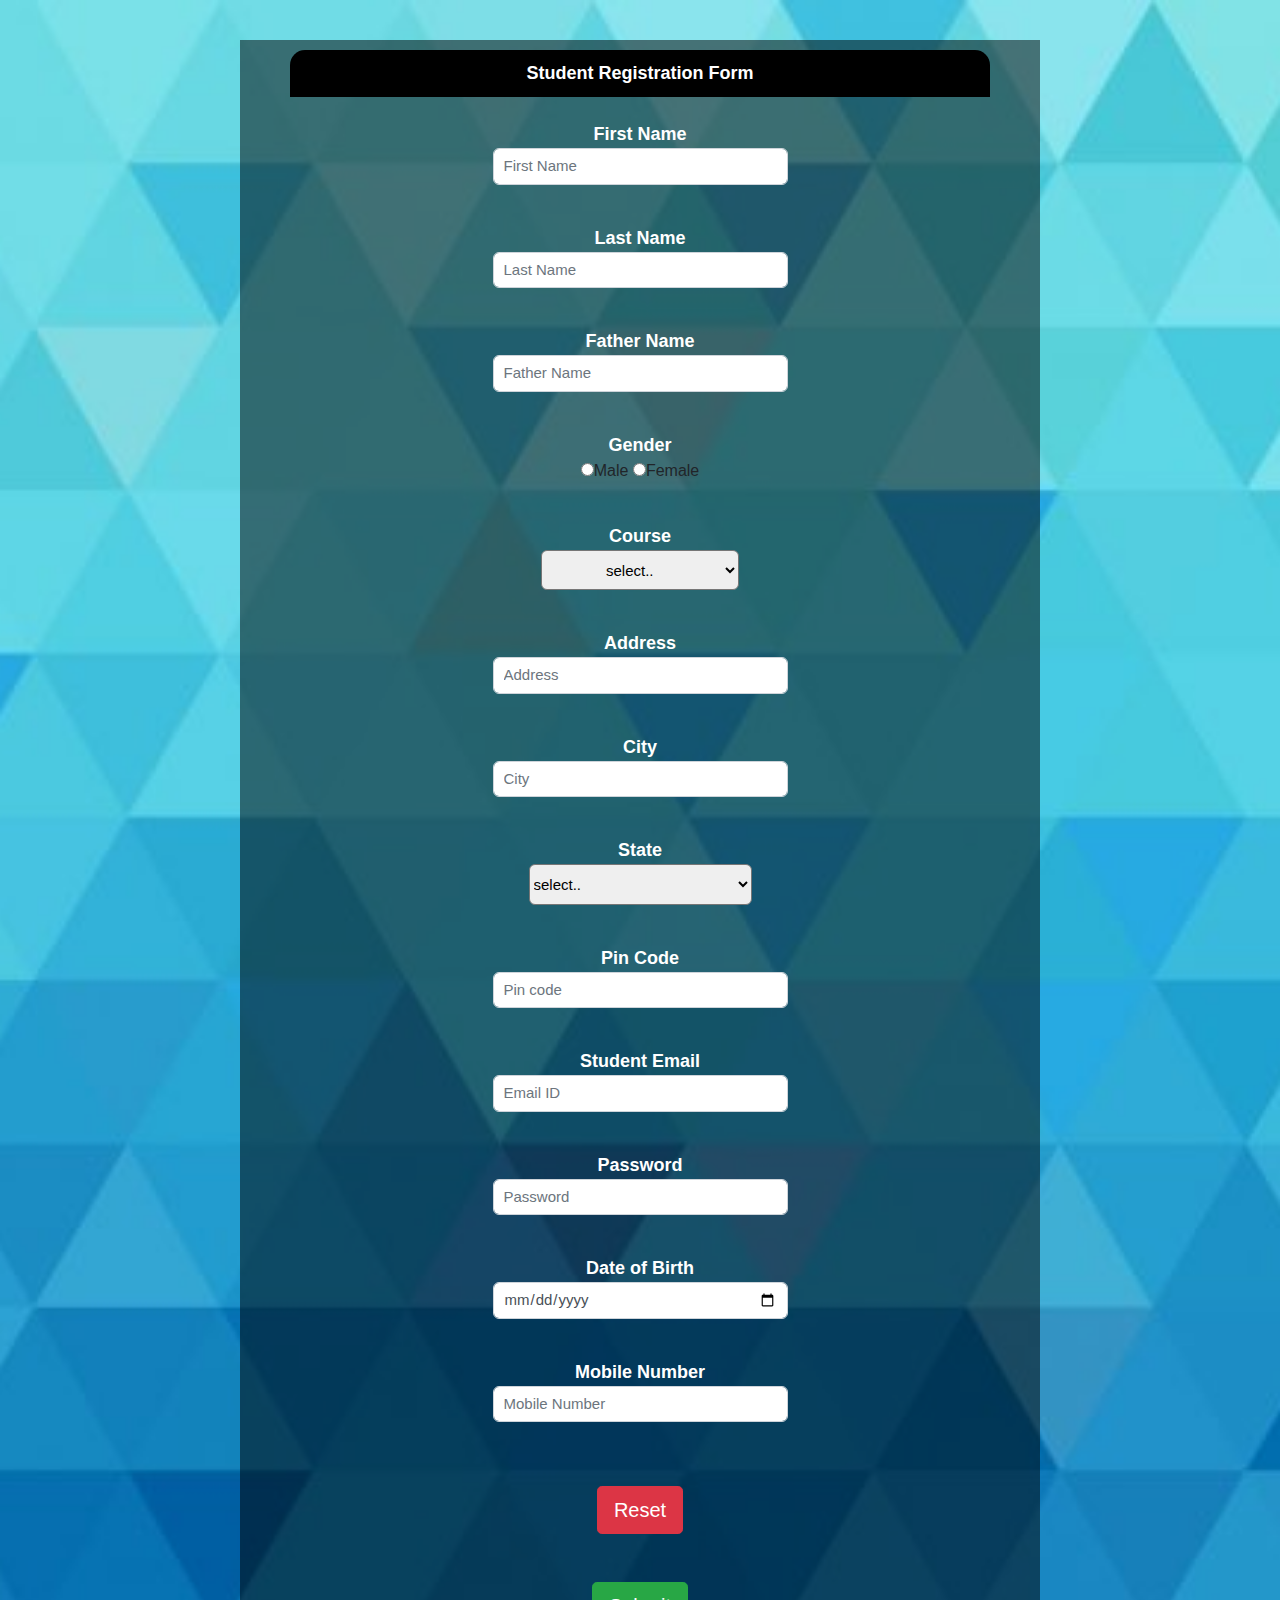
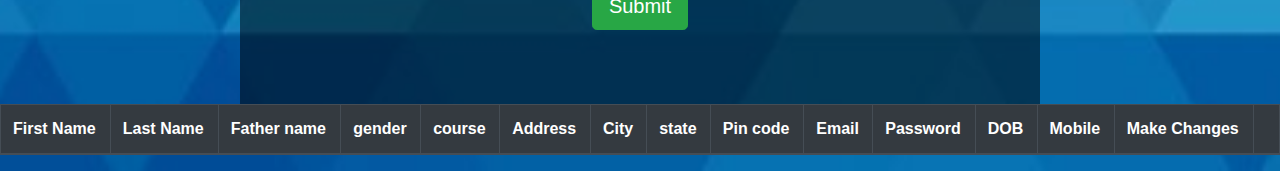
<file: html/index.html>
<!DOCTYPE html>
<html>
  <head>
    <meta charset="utf-8">
    <title>Student Registration</title>
    <script src="../js/jquery.js"></script>
    <link rel="stylesheet" href="https://stackpath.bootstrapcdn.com/bootstrap/4.3.1/css/bootstrap.min.css" integrity="sha384-ggOyR0iXCbMQv3Xipma34MD+dH/1fQ784/j6cY/iJTQUOhcWr7x9JvoRxT2MZw1T" crossorigin="anonymous">
    <link href="../css/style.css" rel="stylesheet">
  </head>
  <body>
    <div class="container">
    <div class="main">
      <form name="StudentSignupForm">
        <div align="center">
          <div class="regform">
            <center><font size=4><b>Student Registration Form</b></font></center>
          </div>
          <br>
          <ul>
            <div class="form-group col-sm-5">
            <li class="labels">First Name</li>
            <li><input class="form-control textinput fetchForm" type=text name=firstname onblur="validatename()" id="firstname" placeholder="First Name" size="30"></li>
            </div>
          </ul>
          <br>
          <ul>
            <div class="form-group col-sm-5">
            <li class="labels" >
              Last Name
            </li>
            <li><input class="form-control textinput fetchForm" type=text name=lastname onblur="validatelastname()" id="lastname" placeholder="Last Name" size="30"></li>
            </div>
          </ul>
          <br>
          <ul>
            <div class="form-group col-sm-5">
            <li class="labels">Father Name</li>
            <li><input class="form-control textinput fetchForm" type="text" name="fathername" onblur="validatefathername()" placeholder="Father Name" id="fathername"
              size="30"></li>
            </div>
          </ul>
          <br>
          <ul>
            <li class="labels">Gender</li>
            <li><input type="radio" class="fetchForm" name="gender" id="male" value="male" size="10">Male
                <input type="radio" class="fetchForm" name="gender" id="female" value="Female" size="10">Female
            </li>

          </ul>
          <br>
          <ul>
            <div class="form-group col-sm-5">
            <li class="labels">Course</li>
            <li>
              <select class="form-control-lg textinput fetchForm" style="padding:10px 60px;" id="course" onblur="validatecourse()" name="course">
                <option value="-1" selected>select..</option>
                <option value="B.Tech">B.TECH</option>
                <option value="MCA">MCA</option>
                <option value="MBA">MBA</option>
                <option value="BCA">BCA</option>
              </select>
            </li>
           </div>
          </ul>
          <br>
          <ul>
            <div class="form-group col-sm-5">
            <li class="labels">Address</li>
            <li><input class="form-control textinput fetchForm" type="text" onblur="validateaddress()" placeholder="Address" name="address"
              id="address" size="30"></li>
            </div>
          </ul>
          <br>
          <ul>
            <div class="form-group col-sm-5">
            <li class="labels">City</li>
            <li><input class="form-control textinput fetchForm" type="text" name="city" onblur="validatecity()" id="city" placeholder="City"size="30"></li>
            </div>
          </ul>
          <br>
          <ul>
            <div class="form-group col-sm-5">
            <li class="labels">State</li>
            <li>
              <select class="form-control-lg textinput fetchForm" style="padding:10px 0px;" Name="state" onblur="validatestate()" id="state">
                <option value="-1" selected>select..</option>
                <option value="Andhra Pradesh">Andhra Pradesh</option>
                <option value="Andaman and Nicobar Islands">Andaman and Nicobar Islands</option>
                <option value="Arunachal Pradesh">Arunachal Pradesh</option>
                <option value="Assam">Assam</option>
                <option value="Bihar">Bihar</option>
                <option value="Chandigarh">Chandigarh</option>
                <option value="Chhattisgarh">Chhattisgarh</option>
                <option value="Dadar and Nagar Haveli">Dadar and Nagar Haveli</option>
                <option value="Daman and Diu">Daman and Diu</option>
                <option value="Delhi">Delhi</option>
                <option value="Lakshadweep">Lakshadweep</option>
                <option value="Puducherry">Puducherry</option>
                <option value="Goa">Goa</option>
                <option value="Gujarat">Gujarat</option>
                <option value="Haryana">Haryana</option>
                <option value="Himachal Pradesh">Himachal Pradesh</option>
                <option value="Jammu and Kashmir">Jammu and Kashmir</option>
                <option value="Jharkhand">Jharkhand</option>
                <option value="Karnataka">Karnataka</option>
                <option value="Kerala">Kerala</option>
                <option value="Madhya Pradesh">Madhya Pradesh</option>
                <option value="Maharashtra">Maharashtra</option>
                <option value="Manipur">Manipur</option>
                <option value="Meghalaya">Meghalaya</option>
                <option value="Mizoram">Mizoram</option>
                <option value="Nagaland">Nagaland</option>
                <option value="Odisha">Odisha</option>
                <option value="Punjab">Punjab</option>
                <option value="Rajasthan">Rajasthan</option>
                <option value="Sikkim">Sikkim</option>
                <option value="Tamil Nadu">Tamil Nadu</option>
                <option value="Telangana">Telangana</option>
                <option value="Tripura">Tripura</option>
                <option value="Uttar Pradesh">Uttar Pradesh</option>
                <option value="Uttarakhand">Uttarakhand</option>
                <option value="West Bengal">West Bengal</option>
              </select>
            </li>
          </div>
          </ul>
          <br>
          <ul>
            <div class="form-group col-sm-5">
            <li class="labels">Pin Code</li>
            <li><input class="form-control textinput fetchForm" type="text" name="pincode" onblur="validatepincode()" id="pincode" placeholder="Pin code" size="30"></li>
            </div>
          </ul>
          <br>
          <ul>
            <div class="form-group col-sm-5">
            <li class="labels">Student Email</li>
            <li><input class="form-control textinput fetchForm" type="text" name="emailid" id="emailid" onblur="validateemail()" placeholder="Email ID" size="30"></li>
            </div>
          </ul>
          <br>
          <ul>
            <div class="form-group col-sm-5">
            <li class="labels">Password</li>
            <li><input class="form-control textinput fetchForm" type="text" name="password" id="password" onblur="validatepassword()" placeholder="Password" size="30"></li>
            </div>
          </ul>
          <br>
          <ul>
            <div class="form-group col-sm-5">
            <li class="labels">Date of Birth</li>
            <li><input class="form-control textinput fetchForm" type="date" name="dob" id="dob" onblur="validatedob()" size="30"></li>
            </div>
          </ul>
          <br>
          <ul>
            <div class="form-group col-sm-5">
            <li class="labels">Mobile Number</li>
            <li><input class="form-control textinput fetchForm" type="text" name="mobile_no"  id="mobile_no" onblur="validatemobileNumber()" placeholder="Mobile Number" size="30"></li>
            </div>
          </ul>
          <br>
          <ul>
            <br>
            <li><input type="reset" class="btn btn-danger btn-lg"></li>
            <br><br>
            <li><button  class="btn btn-success btn-lg submit" onclick="Data.addDatatoTable()">Submit</button></li>
          </ul>
          <br><br>
        </div>
      </form>
    </div>
  </div>
    
      <table class="table tableData" id="studentData">
        <thead class="thead-dark">
          <tr>
            <th class="column tablehead firstname">First Name</th>
            <th class="column tablehead lastname">Last Name</th>
            <th class="column tablehead fathername">Father name</th>
            <th class="column tablehead gender">gender</th>
            <th class="column tablehead course">course</th>
            <th class="column tablehead address">Address</th>
            <th class="column tablehead city">City</th>
            <th class="column tablehead state">state</th>
            <th class="column tablehead pincode">Pin code</th>
            <th class="column tablehead emailid">Email</th>
            <th class="column tablehead password">Password</th>
            <th class="column tablehead dob">DOB</th>
            <th class="column tablehead mobile_no">Mobile</th>
            <th class="column tablehead changes">Make Changes</th>
            <th></th>
          </tr>
        </thead>
        <tbody>
        </tbody>
      </table>
      
  
    <script type="text/javascript" src="../js/script.js"></script>
    <!-- <script src="https://code.jquery.com/jquery-3.3.1.slim.min.js" integrity="sha384-q8i/X+965DzO0rT7abK41JStQIAqVgRVzpbzo5smXKp4YfRvH+8abtTE1Pi6jizo" crossorigin="anonymous"></script> -->
    <script src="https://cdnjs.cloudflare.com/ajax/libs/popper.js/1.14.7/umd/popper.min.js" integrity="sha384-UO2eT0CpHqdSJQ6hJty5KVphtPhzWj9WO1clHTMGa3JDZwrnQq4sF86dIHNDz0W1" crossorigin="anonymous"></script>
    <script src="https://stackpath.bootstrapcdn.com/bootstrap/4.3.1/js/bootstrap.min.js" integrity="sha384-JjSmVgyd0p3pXB1rRibZUAYoIIy6OrQ6VrjIEaFf/nJGzIxFDsf4x0xIM+B07jRM" crossorigin="anonymous"></script>
  </body>
</html>
</file>
<file: css/style.css>
* {
	margin: 0;
	padding: 0;
  }
  
  ul {
	list-style-type: none;
  }
  
  body {
	background-image: url(../image/bgimage.jpg);
	background-position: center;
	background-size: cover;
	font-family: sans-serif;
	margin-top: 40px;
	overflow-x: hidden;
  }
  
  .regform {
	width: 700px;
	background-color: rgb(0, 0, 0, 6);
	margin: auto;
	color: #ffffff;
	padding: 10px 0px 10px 0px;
	text-align: center;
	border-radius: 15px 15px 0px 0px;
  }
  
  .main {
	background-color: rgb(0, 0, 0, 0.5);
	width: 800px;
	margin: auto;
  }
  
  form {
	padding: 10px;
  }
  
  .labels {
	color: white;
	font-size: 18px;
	font-weight: 700;
  }
  
  .textinput {
	line-height: 40px;
	border-radius: 6px;
	padding: 0 10px;
	font-size: 15px;
  }
  
  table {
	border-collapse: collapse;
  }
  
  table.list {
	width: 100%;
  }
  
  td,
  th {
	border: 1px solid #dddddd;
	text-align: left;
	padding: 8px;
  }
  
  tr:nth-child(even),
  table.list thead>tr {
	background-color: #dddddd;
  }
</file>
